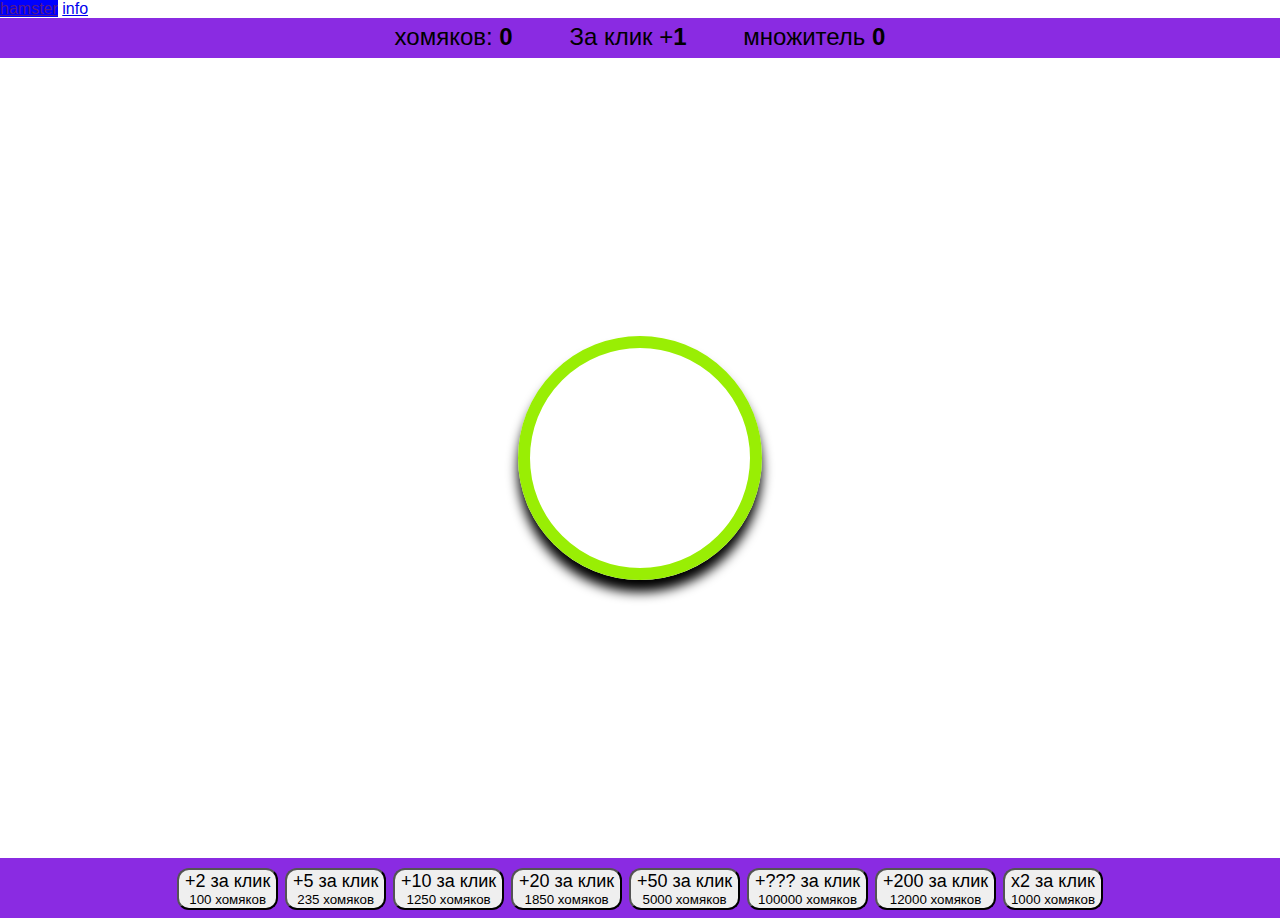
<file: index.html>
<html>
    <head>
<meta charset="UTF-8">
        <title>Задание</title>
        <meta name="description" content="Пример задания">
        <link rel="stylesheet" href="style.css" type="text/css">
    </head>
    <body>
        <a  href class="ac"="./index.html">hamster</a>
             <a href="./about.html">info</a>
        <header>
            
            <div>
                хомяков: <b id="score">0</b>
            </div>
            <div>
                За клик +<b id="add">1</b>
            </div>
             <div>
                множитель <b id="x">0</b>
            </div>
        </header>
        <main>
            <div id="button">
            </div>
        </main>
        <footer>
            <button id="add-2">
                <span>+2 за клик</span>
                100 хомяков
            </button>
            <button id="add-5">
                <span>+5 за клик</span>
                235 хомяков
            </button>
            <button id="add-10">
                <span>+10 за клик</span>
                1250 хомяков
            </button>
            <button id="add-20">
                <span>+20 за клик</span>
                1850 хомяков
            </button>
            <button id="add-50">
                <span>+50 за клик</span>
                5000 хомяков
            </button>
              <button id="add-20000">
                <span>+??? за клик</span>
                100000 хомяков
            </button>
            <button id="add-200">
                <span>+200 за клик</span>
                12000 хомяков
            </button>
             <button id="add-x2">
                <span>x2 за клик</span>
                1000 хомяков
            </button>
        </footer> 
    </body>
    <script>
        'use strict'
        const scoreText = document.getElementById("score")
        const addText = document.getElementById("add")
        const button = document.getElementById("button")
        const btnAdd2 = document.getElementById("add-2")
        const btnAdd5 = document.getElementById("add-5")
        const btnAdd10 = document.getElementById("add-10")
        const btnAdd20 = document.getElementById("add-20")
        const btnAdd50 = document.getElementById("add-50")
        const btnAdd200 = document.getElementById("add-200")
        const btnAdd20000 = document.getElementById("add-20000")
        const btnAddx2 = document.getElementById("add-x2")
        

        let score = 0
        let add = 1

        button.onclick = getClick

        btnAdd2.onclick = () => getClickAdd(2, 100)
        btnAdd5.onclick = () => getClickAdd(5, 235)
        btnAdd10.onclick = () => getClickAdd(10, 1250)
        btnAdd20.onclick = () => getClickAdd(20, 1850)
        btnAdd50.onclick = () => getClickAdd(50, 5000)
        btnAdd200.onclick = () => getClickAdd(200, 12000)
        btnAdd20000.onclick = () => getClickAdd(20000, 100000)
        btnAddx2.onclick = () => getClickAMultiply(2, 1)


        function getClick() {
            console.log(add)
            score += add
            scoreText.innerText = score
        }


        function getClickAdd(n, price) {
            if (score < price) return
             

            score -= price
            scoreText.innerText = score
            
            add = n
            addText.innerText = add
        }

        function getClickMultiply(x, price) {
            if (score < price) return
             

            score -= price
            scoreText.innerText = score
            
            add = add * x
            addText.innerText = add
        }
    </script>
</html>
</file>
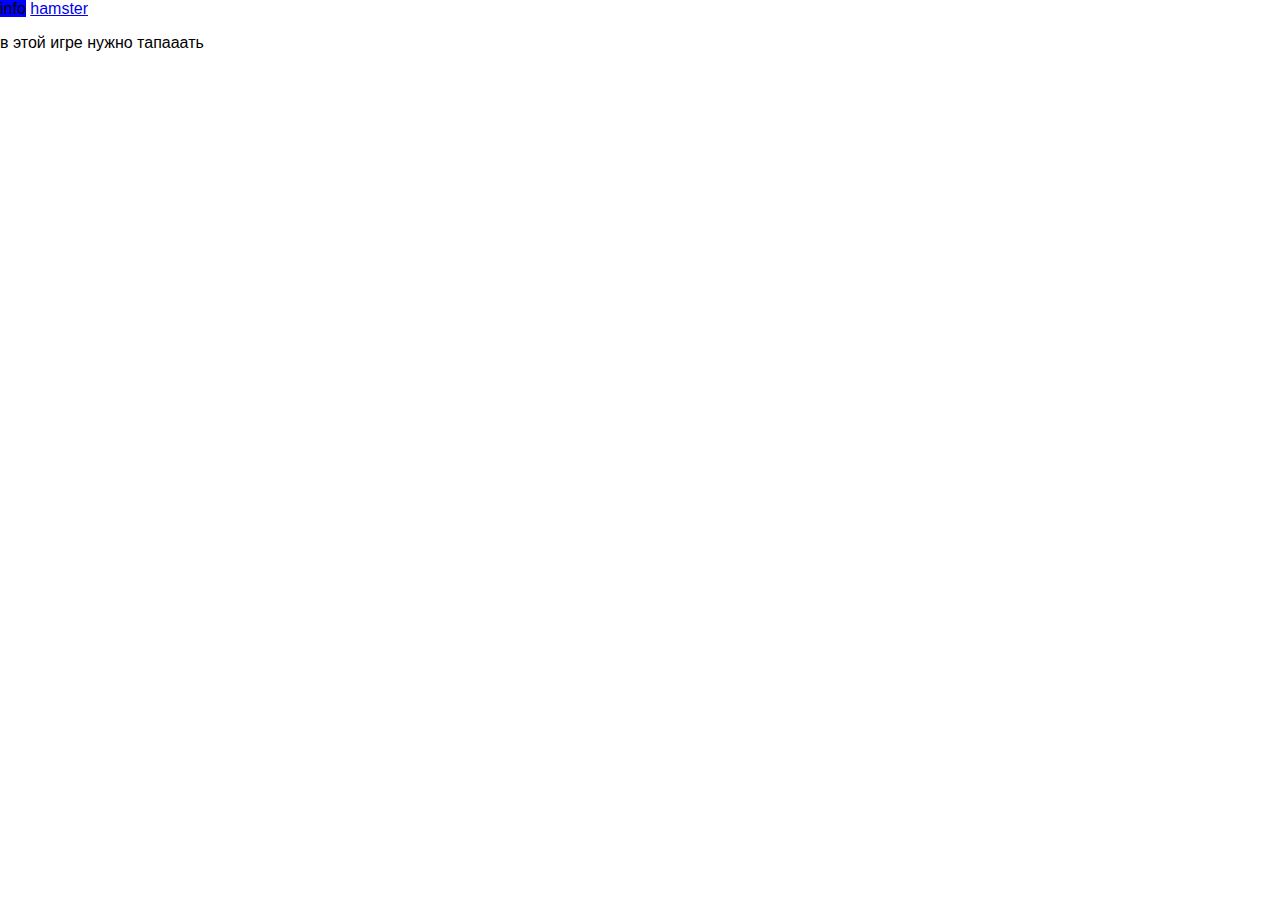
<file: about.html>
<html>
    <head>
        <meta charset="UTF-8">
        <title>Задание</title>
        <meta name="description" content="Пример задания">
        <link rel="stylesheet" href="style.css" type="text/css">
    </head>
    <body>
        <a class="ac" hrev="./about.html">info</a>
             <a href="./index.html">hamster</a>
       <p> в этой игре нужно тапааать</p>
    </body>
</html>
</file>
<file: style.css>
body {
    font-family: sans-serif;
}
body {
    margin: 0;
    padding: 0;
}

header {
    background-color: blueviolet;
    height: 40px;
    text-align: center;
    font-size: 24px;
}

header div {
    display: inline-block;
    margin: 5px 25px;
}

main {
    display: flex;
    flex-wrap: wrap;
    justify-content: center;
    align-items: center;
    align-content: center;
    height: calc(100vh - 100px);
    width: 100vw;

}

#button {
    width: 220px;
    height:  220px;
    border-radius: 100%;
    background-image: url(https://bel.ru/attachments/352720e3425805499fa9d790003ec91c9535c070/store/crop/0/0/1280/720/500/0/0/a23851798afec362aaca3356bee76ec48b1f7ff9c8fe695557af56843f45/1716968139245.webp);
    background-position: center;
    background-size: cover;
    filter: hue-rotate(5deg);
    border: 12px solid rgb(171, 233, 0);
    box-shadow: 0 12px 12px black;
    cursor: pointer;
}

#button:active {
    filter: hue-rotate(45deg);
    transform: translateY(-10px);
    
}

footer {
    background-color: blueviolet;
    height: 60px;
    text-align: center;
    font-size: 24px;
}

footer button {
    margin-top: 10px;
    border-radius: 12px;
}

footer button span {
    display: block;
    font-size: 18px;
}
.ac{
    background-color: blue;
}
</file>
